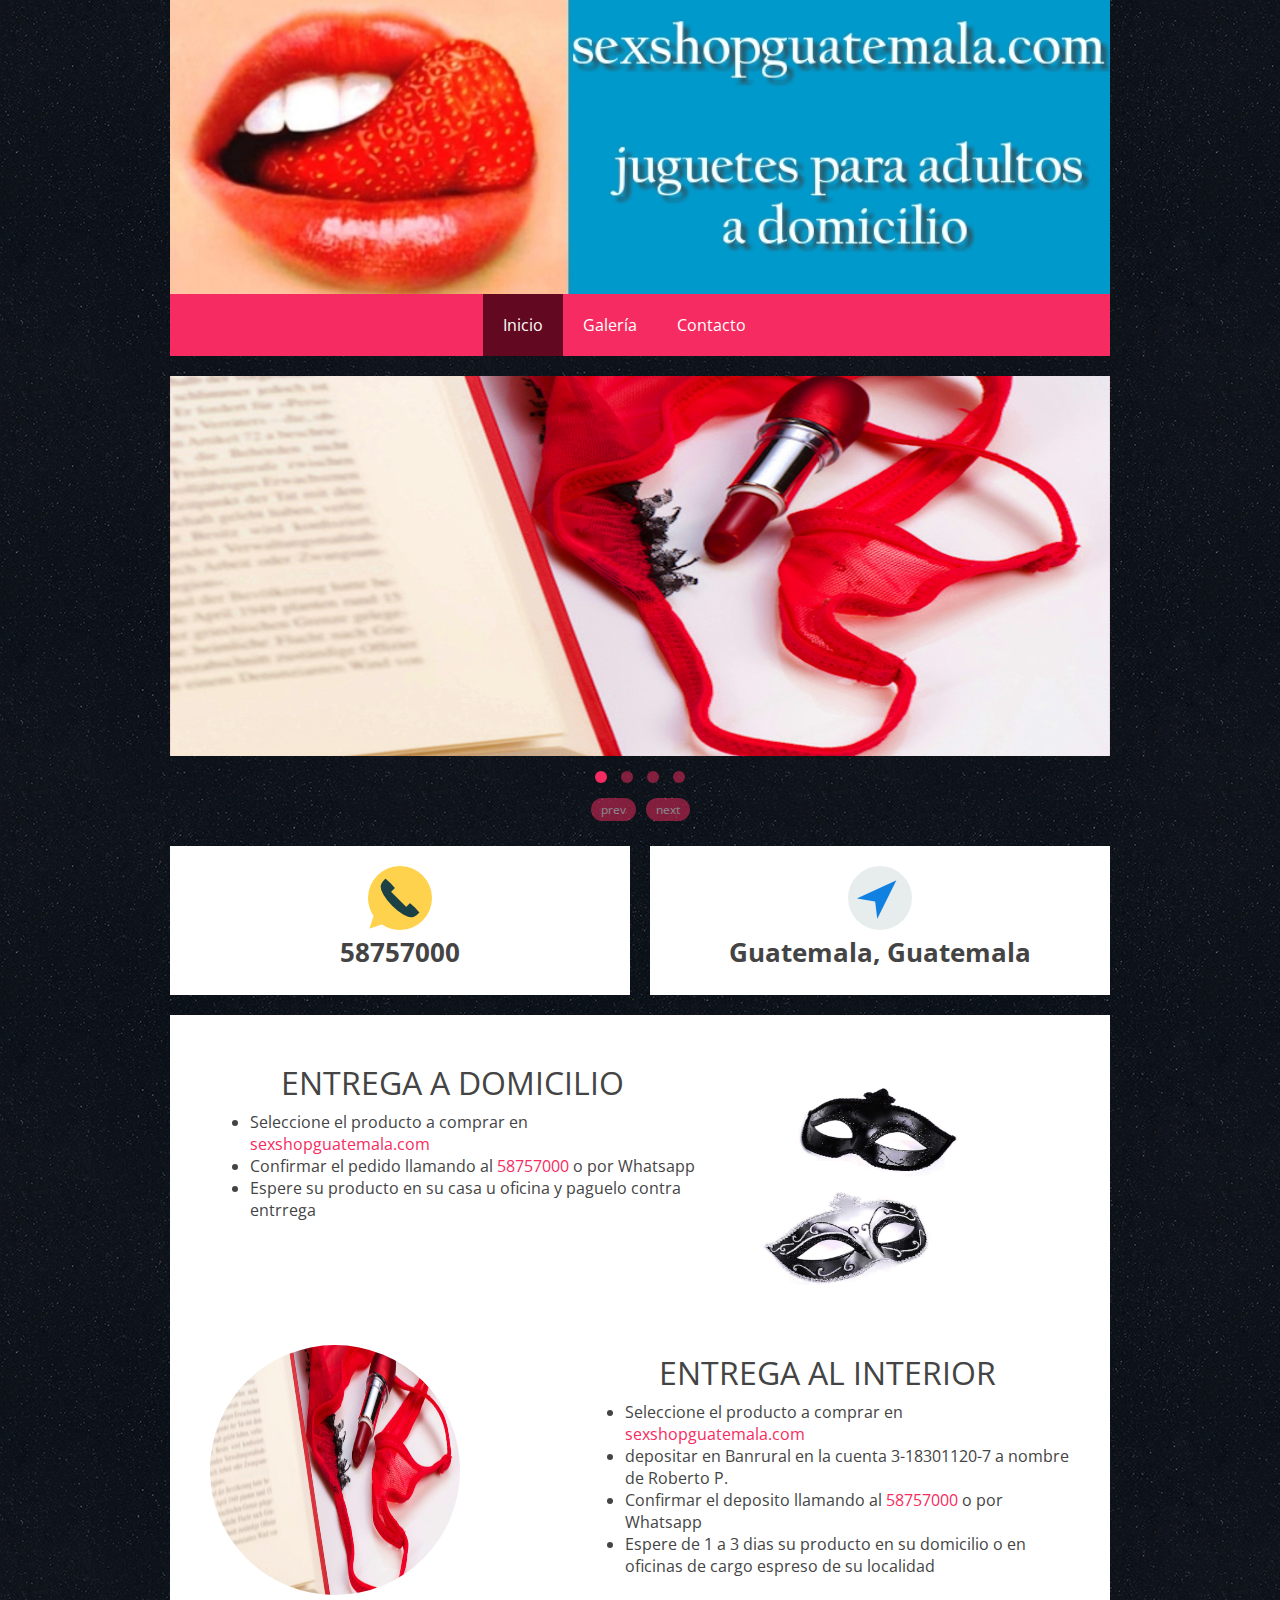
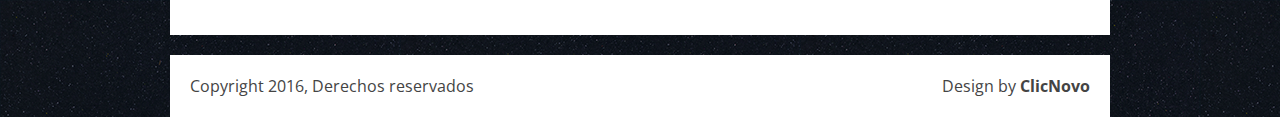
<file: index.html>
<!DOCTYPE html>
<html lang="en-US">
   <head>
      <meta charset="UTF-8">
      <meta name="viewport" content="width=device-width, initial-scale=1.0" />
      <title>ClicNovo Google Partner - Plantilla 2</title>
      <link rel="stylesheet" href="css/components.css">
      <link rel="stylesheet" href="css/responsee.css">
      <link rel="stylesheet" href="owl-carousel/owl.carousel.css">
      <link rel="stylesheet" href="owl-carousel/owl.theme.css">
      <link href='http://fonts.googleapis.com/css?family=Open+Sans:400,300,600,700,800&subset=latin,latin-ext' rel='stylesheet' type='text/css'>
      <script type="text/javascript" src="js/jquery-1.8.3.min.js"></script>
      <script type="text/javascript" src="js/jquery-ui.min.js"></script>    
      <script type="text/javascript" src="js/modernizr.js"></script>
      <script type="text/javascript" src="js/responsee.js"></script>
      <!--[if lt IE 9]>
	      <script src="http://html5shiv.googlecode.com/svn/trunk/html5.js"></script>
        <script src="http://css3-mediaqueries-js.googlecode.com/svn/trunk/css3-mediaqueries.js"></script>
      <![endif]-->
   </head>
   <body class="size-960">
      <!-- HEADER -->
      <header>
         <div class="line">
            <div class="box" style="padding: 0">
               <div class="s-12 l-12 center">
                  <img src="img/logo.jpg" style="width: 100%">
               </div>
            </div>
         </div>
         <!-- TOP NAV -->  
         <div class="line">
            <nav class="margin-bottom">
               <p class="nav-text">Men&uacute;</p>
               <div class="top-nav s-12 l-4 center">
                  <ul>
                      <li><a href="index.html">Inicio</a></li>
                      <li><a href="galeria.html">Galer&iacute;a</a></li>
                     <li><a href="contacto.html">Contacto</a></li>
                  </ul>
               </div>
            </nav>
         </div>
      </header>
      <section>
         <!-- CAROUSEL -->  
         <div class="line">
            <div id="owl-demo" class="owl-carousel owl-theme  margin-bottom">
               <div class="item"><img src="img/slider/slide-1.jpg" alt=""></div>
               <div class="item"><img src="img/slider/slide-2.jpg" alt=""></div>
               <div class="item"><img src="img/slider/slide-3.jpg" alt=""></div>
               <div class="item"><img src="img/slider/slide-4.jpg" alt=""></div>
            </div>
         </div>

         <div class="line">
           <div class="margin">
             <div class="s-12 m-6 l-6">
               <div class="box margin-bottom">
                 <div align="center">
                   <img src="img/phone.png" alt="Numero de telefono">
                   <h3><strong>58757000</strong></h3>
                 </div>
               </div>
             </div>
             <div class="s-12 m-6 l-6">
               <div class="box margin-bottom">
                 <div align="center">
                   <img src="img/ubicacion.png" alt="">
                   <h3><strong>Guatemala, Guatemala</strong></h3>
                 </div>
               </div>
             </div>
           </div>
         </div>
         <!-- ASIDE NAV AND CONTENT -->
         <div class="line">
          <div class="box margin-bottom">
            <div class="margin">
               
              <!-- CONTENT -->
              <article class="s-12 m-12 l-12">

                <div class="s-12 m-7 l-7">
                  <div class="box">
                    <div class="text-lead">
                      <h2>ENTREGA A DOMICILIO</h2>
                      <ul>
                        <li>Seleccione el producto a comprar en <a href="//sexshopguatemala.com">sexshopguatemala.com</a></li>
                        <li>Confirmar el pedido llamando al <a href="cel:58757000">58757000</a> o por Whatsapp</li>
                        <li>Espere su producto en su casa u oficina y paguelo contra entrrega</li>
                      </ul>
                    </div>
                  </div>
                </div>
                <div class="s-12 m-5 l-5">
                  <div class="box">
                    <img src="img/service-1.jpg" alt="Entrega a domicilio" class="service-icon">
                  </div>
                </div>               
                
                <div class="s-12 m-5 l-5">
                  <div class="box">
                    <img src="img/service-2.jpg" alt="Entrega a domicilio" class="service-icon">
                  </div>
                </div>
                <div class="s-12 m-7 l-7">
                  <div class="box">
                  <div class="text-lead">
                    <h2>ENTREGA AL INTERIOR</h2>
                    <ul>
                      <li>Seleccione el producto a comprar en <a href="//sexshopguatemala.com">sexshopguatemala.com</a></li>
                      <li>depositar en Banrural en la cuenta 3-18301120-7 a nombre de Roberto P.</li>
                      <li>Confirmar el deposito llamando al <a href="cel:58757000">58757000</a> o por Whatsapp</li>
                      <li>Espere de 1 a 3 dias su producto en su domicilio o en oficinas de cargo espreso de su localidad</li>
                    </ul>
                  </div>
                  </div>
                </div>
                

                
                

              </article>

            </div>
          </div>
         </div>
      </section>
      <!-- FOOTER -->
      <footer class="line">
         <div class="box">
            <div class="s-12 l-6">
               <p>Copyright 2016, Derechos reservados</p>
            </div>
            <div class="s-12 l-6">
               <a class="right" href="http://www.clicnovo.com" title="ClicNovo Google Partner">Design by <strong>ClicNovo</strong></a>
            </div>
         </div>
      </footer>
      <script type="text/javascript" src="owl-carousel/owl.carousel.js"></script>  
      <script type="text/javascript">
         jQuery(document).ready(function($) {	  
           $("#owl-demo").owlCarousel({		
         	navigation : true,
         	slideSpeed : 300,
         	paginationSpeed : 400,
         	autoPlay : true,
         	singleItem:true
           });
           $("#owl-demo2").owlCarousel({
         	items : 4,
         	lazyLoad : true,
         	autoPlay : true,
         	navigation : true,
         	pagination : false
           });
         });	 
      </script>
   </body>
</html>
</file>
<file: css/components.css>
/*
 * Components CSS - v3.1 - 2016-04-15
 * https://www.myresponsee.com
 * Copyright 2016, Vision Design - graphic zoo
 * Free to use under the MIT license.
*/
/* Tabs */
.tab-item {
  background: none repeat scroll 0 0 #fff;
  display: none;
  padding: 1.25em 0;
}
.tab-item.tab-active {
  display: block;
}
.tab-content > .tab-label {
  display: none;
}
.tab-nav > .tab-label {
  float:left;
}
a.tab-label, a.tab-label:link, a.tab-label:visited, a.tab-label:hover {
  background: none repeat scroll 0 0 #262626;
  color: #fff;
  margin-right: 1px;
  padding: 0.625em 1.25em;
  transition: background 0.20s linear 0s;
  -o-transition: background 0.20s linear 0s;
  -ms-transition: background 0.20s linear 0s;
  -moz-transition: background 0.20s linear 0s;
  -webkit-transition: background 0.20s linear 0s;
}
a.tab-label:hover,a.tab-label.active-btn {
  background: none repeat scroll 0 0 #999;
}
.tab-label.active-btn {
  cursor: default;
}
.tab-content {
  text-align: left;
}
/* Buttons */
.button,a.button,a.button:link,a.button:active,a.button:visited {
  background: #777 none repeat scroll 0 0;
  border: 0;
  color: #fff;
  cursor: pointer;
  display: inline-block;
  font-size: 0.85em;
  padding: 0.825em 1em;
  text-align: center;
  transition: all 0.20s linear 0s;
  -o-transition: all 0.20s linear 0s;
  -ms-transition: all 0.20s linear 0s;
  -moz-transition: all 0.20s linear 0s;
  -webkit-transition: all 0.20s linear 0s;
}
.button.rounded-btn {
  border-radius: 4px;
}
.button.rounded-full-btn {
  border-radius: 100px;
}
.button:hover {box-shadow: 0 0 10px 100px rgba(255,255,255,0.15) inset;}
.button.secondary-btn,a.button.secondary-btn,a.button.secondary-btn:link,a.button.secondary-btn:active,a.button.secondary-btn:visited {
  background: #444 none repeat scroll 0 0;
}
.button.cancel-btn,a.button.cancel-btn,a.button.cancel-btn:link,a.button.cancel-btn:active,a.button.cancel-btn:visited {
  background: #dc003a none repeat scroll 0 0;
}
.button.submit-btn,a.button.submit-btn,a.button.submit-btn:link,a.button.submit-btn:active,a.button.submit-btn:visited {
  background: #b4bf04 none repeat scroll 0 0;
}
.button.reload-btn,a.button.reload-btn,a.button.reload-btn:link,a.button.reload-btn:active,a.button.reload-btn:visited {
  background: #ff9800 none repeat scroll 0 0;
}
.button.disabled-btn {
  cursor: not-allowed!important;
  opacity: 0.2;
}
.button i {
  background: rgba(0, 0, 0, 0.1) none repeat scroll 0 0;
  border-radius: 27px;
  color: #fff!important;
  display: inline-block;
  font-size: 0.8em;
  height: 27px;
  line-height: 27px;
  margin-right: 5px;
  width: 27px;
  transition: all 0.20s linear 0s;
  -o-transition: all 0.20s linear 0s;
  -ms-transition: all 0.20s linear 0s;
  -moz-transition: all 0.20s linear 0s;
  -webkit-transition: all 0.20s linear 0s;
}
.button:hover > i {
  background: rgba(0, 0, 0, 0.06) none repeat scroll 0 0;
}

@media screen and (max-width:768px) {    
  .tab-nav > .tab-label {
    margin: 0.5px 0;
    width: 100%;
  }
}
/* Custom forms */
form.customform input, form.customform select, form.customform textarea, form.customform button {
 font-size:0.9em;
 font-family:inherit;
 margin-bottom:1.25em;
} 
form.customform input, form.customform select {height: 2.7em;}
form.customform input, form.customform textarea, form.customform select { 
 background: none repeat scroll 0 0 #F5F5F5;
 transition: background 0.20s linear 0s;
 -o-transition: background 0.20s linear 0s;
 -ms-transition: background 0.20s linear 0s;
 -moz-transition: background 0.20s linear 0s;
 -webkit-transition: background 0.20s linear 0s;
}
form.customform input:hover, form.customform textarea:hover, form.customform select:hover, form.customform input:focus, form.customform textarea:focus, form.customform select:focus {background: none repeat scroll 0 0 #fff;}
form.customform input, form.customform textarea, form.customform select {
 background: none repeat scroll 0 0 #F5F5F5;
 border: 1px solid #E0E0E0;
 padding: 0.625em;
 width: 100%;
}
form.customform input[type="file"] {
 border: 1px solid #E0E0E0;
 height: auto;
 max-height: 2.7em;
 min-height: 2.7em;
 padding: 0.4em;
 width: 100%;
}
form.customform input[type="radio"], form.customform input[type="checkbox"] {
 margin-right: 0.625em;
 width:auto;
 padding:0;
 height:auto;
}
form.customform option {padding: 0.625em;}
form.customform select[multiple="multiple"] {height: auto;}
form.customform button {
 width: 100%;
 background: none repeat scroll 0 0 #444;
 border: 0 none;
 color: #fff;
 height: 2.7em;
 padding: 0.625em;
 cursor:pointer;
 width: 100%;
 transition: background 0.20s linear 0s;
 -o-transition: background 0.20s linear 0s;
 -ms-transition: background 0.20s linear 0s;
 -moz-transition: background 0.20s linear 0s;
 -webkit-transition: background 0.20s linear 0s;
}	
form.customform button:hover {background: none repeat scroll 0 0 #666;}
/* Icon font - MFG labs */
@font-face {
  font-family: 'mfg';
    src: url('../font/mfglabsiconset-webfont.eot');
    src: url('../font/mfglabsiconset-webfont.svg#mfg_labs_iconsetregular') format('svg'),
   		   url('../font/mfglabsiconset-webfont.eot?#iefix') format('embedded-opentype'),
         url('../font/mfglabsiconset-webfont.woff') format('woff'),
         url('../font/mfglabsiconset-webfont.ttf') format('truetype');
    font-weight: normal;
    font-style: normal;
}
i, .icon {
  font-family: 'mfg';
  font-size: 1em;
  font-style: normal;
  font-weight: normal;
  color:#e3e3e3;
}
.icon2x {font-size: 2em;}
.icon3x {font-size: 3em;}
.gradient {
  color: #999;
  text-shadow: 1px 1px 1px rgba(27, 27, 27, 0.19);
  transition: all 0.1s ease-in-out 0s;
}
.gradient:hover, .gradient .current {
  color: #eee;
  text-shadow: 0 0 3px rgba(255, 255, 255, 0.25);
}
.icon-cloud:before { content: "\2601"; }
.icon-at:before { content: "\0040"; }
.icon-plus:before { content: "\002B"; }
.icon-minus:before { content: "\2212"; }
.icon-arrow_up:before { content: "\2191"; }
.icon-arrow_down:before { content: "\2193"; }
.icon-arrow_right:before { content: "\2192"; }
.icon-arrow_left:before { content: "\2190"; }
.icon-chevron_down:before { content: "\f004"; }
.icon-chevron_up:before { content: "\f005"; }
.icon-chevron_right:before { content: "\f006"; }
.icon-chevron_left:before { content: "\f007"; }
.icon-reorder:before { content: "\f008"; }
.icon-list:before { content: "\f009"; }
.icon-reorder_square:before { content: "\f00a"; }
.icon-reorder_square_line:before { content: "\f00b"; }
.icon-coverflow:before { content: "\f00c"; }
.icon-coverflow_line:before { content: "\f00d"; }
.icon-pause:before { content: "\f00e"; }
.icon-play:before { content: "\f00f"; }
.icon-step_forward:before { content: "\f010"; }
.icon-step_backward:before { content: "\f011"; }
.icon-fast_forward:before { content: "\f012"; }
.icon-fast_backward:before { content: "\f013"; }
.icon-cloud_upload:before { content: "\f014"; }
.icon-cloud_download:before { content: "\f015"; }
.icon-data_science:before { content: "\f016"; }
.icon-data_science_black:before { content: "\f017"; }
.icon-globe:before { content: "\f018"; }
.icon-globe_black:before { content: "\f019"; }
.icon-math_ico:before { content: "\f01a"; }
.icon-math:before { content: "\f01b"; }
.icon-math_black:before { content: "\f01c"; }
.icon-paperplane_ico:before { content: "\f01d"; }
.icon-paperplane:before { content: "\f01e"; }
.icon-paperplane_black:before { content: "\f01f"; }
.icon-color_balance:before { content: "\f020"; }
.icon-star:before { content: "\2605"; }
.icon-star_half:before { content: "\f022"; }
.icon-star_empty:before { content: "\2606"; }
.icon-star_half_empty:before { content: "\f024"; }
.icon-reload:before { content: "\f025"; }
.icon-heart:before { content: "\2665"; }
.icon-heart_broken:before { content: "\f028"; }
.icon-hashtag:before { content: "\f029"; }
.icon-reply:before { content: "\f02a"; }
.icon-retweet:before { content: "\f02b"; }
.icon-signin:before { content: "\f02c"; }
.icon-signout:before { content: "\f02d"; }
.icon-download:before { content: "\f02e"; }
.icon-upload:before { content: "\f02f"; }
.icon-placepin:before { content: "\f031"; }
.icon-display_screen:before { content: "\f032"; }
.icon-tablet:before { content: "\f033"; }
.icon-smartphone:before { content: "\f034"; }
.icon-connected_object:before { content: "\f035"; }
.icon-lock:before { content: "\F512"; }
.icon-unlock:before { content: "\F513"; }
.icon-camera:before { content: "\F4F7"; }
.icon-isight:before { content: "\f039"; }
.icon-video_camera:before { content: "\f03a"; }
.icon-random:before { content: "\f03b"; }
.icon-message:before { content: "\F4AC"; }
.icon-discussion:before { content: "\f03d"; }
.icon-calendar:before { content: "\F4C5"; }
.icon-ringbell:before { content: "\f03f"; }
.icon-movie:before { content: "\f040"; }
.icon-mail:before { content: "\2709"; }
.icon-pen:before { content: "\270F"; }
.icon-settings:before { content: "\9881"; }
.icon-measure:before { content: "\f044"; }
.icon-vector:before { content: "\f045"; }
.icon-vector_pen:before { content: "\2712"; }
.icon-mute_on:before { content: "\f047"; }
.icon-mute_off:before { content: "\f048"; }
.icon-home:before { content: "\2302"; }
.icon-sheet:before { content: "\f04a"; }
.icon-arrow_big_right:before { content: "\21C9"; }
.icon-arrow_big_left:before { content: "\21C7"; }
.icon-arrow_big_down:before { content: "\21CA"; }
.icon-arrow_big_up:before { content: "\21C8"; }
.icon-dribbble_circle:before { content: "\f04f"; }
.icon-dribbble:before { content: "\f050"; }
.icon-facebook_circle:before { content: "\f051"; }
.icon-facebook:before { content: "\f052"; }
.icon-git_circle_alt:before { content: "\f053"; }
.icon-git_circle:before { content: "\f054"; }
.icon-git:before { content: "\f055"; }
.icon-octopus:before { content: "\f056"; }
.icon-twitter_circle:before { content: "\f057"; }
.icon-twitter:before { content: "\f058"; }
.icon-google_plus_circle:before { content: "\f059"; }
.icon-google_plus:before { content: "\f05a"; }
.icon-linked_in_circle:before { content: "\f05b"; }
.icon-linked_in:before { content: "\f05c"; }
.icon-instagram:before { content: "\f05d"; }
.icon-instagram_circle:before { content: "\f05e"; }
.icon-mfg_icon:before { content: "\f05f"; }
.icon-xing:before { content: "\F532"; }
.icon-xing_circle:before { content: "\F533"; }
.icon-mfg_icon_circle:before { content: "\f060"; }
.icon-user:before { content: "\f061"; }
.icon-user_male:before { content: "\f062"; }
.icon-user_female:before { content: "\f063"; }
.icon-users:before { content: "\f064"; }
.icon-file_open:before { content: "\F4C2"; }
.icon-file_close:before { content: "\f067"; }
.icon-file_alt:before { content: "\f068"; }
.icon-file_close_alt:before { content: "\f069"; }
.icon-attachment:before { content: "\f06a"; }
.icon-check:before { content: "\2713"; }
.icon-cross_mark:before { content: "\274C"; }
.icon-cancel_circle:before { content: "\F06E"; }
.icon-check_circle:before { content: "\f06d"; }
.icon-magnifying:before { content: "\F50D"; }
.icon-inbox:before { content: "\f070"; }
.icon-clock:before { content: "\23F2"; }
.icon-stopwatch:before { content: "\23F1"; }
.icon-hourglass:before { content: "\231B"; }
.icon-trophy:before { content: "\f074"; }
.icon-unlock_alt:before { content: "\F075"; }
.icon-lock_alt:before { content: "\F510"; }
.icon-arrow_doubled_right:before { content: "\21D2"; }
.icon-arrow_doubled_left:before { content: "\21D0"; }
.icon-arrow_doubled_down:before { content: "\21D3"; }
.icon-arrow_doubled_up:before { content: "\21D1"; }
.icon-link:before { content: "\f07B"; }
.icon-warning:before { content: "\2757"; }
.icon-warning_alt:before { content: "\2755"; }
.icon-magnifying_plus:before { content: "\f07E"; }
.icon-magnifying_minus:before { content: "\f07F"; }
.icon-white_question:before { content: "\2754"; }
.icon-black_question:before { content: "\2753"; }
.icon-stop:before { content: "\f080"; }
.icon-share:before { content: "\f081"; }
.icon-eye:before { content: "\f082"; }
.icon-trash_can:before { content: "\f083"; }
.icon-hard_drive:before { content: "\f084"; }
.icon-information_black:before { content: "\f085"; }
.icon-information_white:before { content: "\f086"; }
.icon-printer:before { content: "\f087"; }
.icon-letter:before { content: "\f088"; }
.icon-soundcloud:before { content: "\f089"; }
.icon-soundcloud_circle:before { content: "\f08A"; }
.icon-anchor:before { content: "\2693"; }
.icon-female_sign:before { content: "\2640"; }
.icon-male_sign:before { content: "\2642"; }
.icon-joystick:before { content: "\F514"; }
.icon-high_voltage:before { content: "\26A1"; }
.icon-fire:before { content: "\F525"; }
.icon-newspaper:before { content: "\F4F0"; }
.icon-chart:before { content: "\F526"; }
.icon-spread:before { content: "\F527"; }
.icon-spinner_1:before { content: "\F528"; }
.icon-spinner_2:before { content: "\F529"; }
.icon-chart_alt:before { content: "\F530"; }
.icon-label:before { content: "\F531"; }
.icon-brush:before { content: "\E000"; }
.icon-refresh:before { content: "\E001"; }
.icon-node:before { content: "\E002"; }
.icon-node_2:before { content: "\E003"; }
.icon-node_3:before { content: "\E004"; }
.icon-link_2_nodes:before { content: "\E005"; }
.icon-link_3_nodes:before { content: "\E006"; }
.icon-link_loop_nodes:before { content: "\E007"; }
.icon-node_size:before { content: "\E008"; }
.icon-node_color:before { content: "\E009"; }
.icon-layout_directed:before { content: "\E010"; }
.icon-layout_radial:before { content: "\E011"; }
.icon-layout_hierarchical:before { content: "\E012"; }
.icon-node_link_direction:before { content: "\E013"; }
.icon-node_link_short_path:before { content: "\E014"; }
.icon-node_cluster:before { content: "\E015"; }
.icon-display_graph:before { content: "\E016"; }
.icon-node_link_weight:before { content: "\E017"; }
.icon-more_node_links:before { content: "\E018"; }
.icon-node_shape:before { content: "\E00A"; }
.icon-node_icon:before { content: "\E00B"; }
.icon-node_text:before { content: "\E00C"; }
.icon-node_link_text:before { content: "\E00D"; }
.icon-node_link_color:before { content: "\E00E"; }
.icon-node_link_shape:before { content: "\E00F"; }
.icon-credit_card:before { content: "\F4B3"; }
.icon-disconnect:before { content: "\F534"; }
.icon-graph:before { content: "\F535"; }
.icon-new_user:before { content: "\F536"; }
</file>
<file: css/responsee.css>
/*
 * Responsee CSS - v3.1 - 2016-04-15
 * https://www.myresponsee.com
 * Copyright 2016, Vision Design - graphic zoo
 * Free to use under the MIT license.
*/
* {  
  -webkit-box-sizing:border-box;
  -moz-box-sizing:border-box;
  box-sizing:border-box;
  margin:0;	
  }
body {
  background-image: url(../img/bg.png);
  background-repeat: repeat;
  font-size:100%;
  font-family:"Open Sans",Arial,sans-serif;
  color:#444;
  }
h1, h2, h3, h4, h5, h6 {
  color:#444;
  font-weight: normal;
  margin:0.2em 0 0.2em 0;    
}
h1 {font-size:2.4em;}
h2 {font-size:2em;}
h3 {font-size:1.6em;}
h4 {font-size:1.2em;}
h5 {font-size:1em;}  
h6 {font-size:0.9em;}    
a, a:link, a:visited, a:hover, a:active {
  text-decoration:none;
  color:#444;
}
img {
  border:0;
  display:block;
  height:auto;
  max-width:100%;
  width:auto;
}
.owl-item img, .full-img {
  max-width: none;
  width:100%;
}  
table {
  background:none repeat scroll 0 0 #fff;
  border:1px solid #D0D0D0;
  border-collapse:collapse;
  border-spacing:0;
  text-align:left;
  width:100%;
}
table tr td, table tr th {padding:0.625em;}
table tfoot, table thead {background:none repeat scroll 0 0 #e0e0e0;}
table tr:nth-of-type(2n) {background:none repeat scroll 0 0 #e0e0e0;}
th {border-right:1px solid #fff;}
td {border-right:1px solid #e0e0e0;}
.size-960 .line {
  margin:0 auto;
  max-width:60em;
  padding:0 0.625em;
}
.size-1140 .line {
  margin:0 auto;
  max-width:71.25em;
  padding:0 0.625em;
}
.size-960.align-content-left .line,.size-1140.align-content-left .line {margin-left:0;}
form {line-height:1.4em;}
nav {
  display:block;
  width:100%;
  background:#F62B61;
}
.line::after, nav::after, .center::after, .box::after, .margin::after {clear: both;}
.line::before, .line::after, nav::before, nav::after, .center::before, .center::after, .box::before, .box::after, .margin::before, .margin::after {
  content: " ";
  display: table;
}
.top-nav ul {padding:0;}
.top-nav ul ul {
  position:absolute;
  background:#262626;
}
.top-nav li {
  float:left;
  list-style:none outside none;
  cursor:pointer;
}
.top-nav li a {
  padding:1.25em;
  display:block;
  color:#fff; 
}
.top-nav li ul li a {
  background:none repeat scroll 0 0 #222;
  min-width:100%;
  padding:0.625em;
}
.top-nav li a:hover, .aside-nav li a:hover {background:#630821;}
.top-nav li ul {display:none;}
.top-nav li ul li {
  float:none;
  list-style:none outside none;
  min-width:100%;
  padding:0;
}
.top-nav li ul li ul li {
  float:none;
  list-style:none outside none;
  min-width:100%;
  padding:0;
}
.count-number {
  background:none repeat scroll 0 0 #777;
  -webkit-border-radius:10em;
  -moz-border-radius:10em;
  border-radius:10em;
  display:inline-block;
  font-size:0.7em;
  line-height:1.8em;
  margin-left:0.3125em;
  text-align:center;
  width:1.8em;  
  color:#fff; 
  margin-bottom:-0.3125em; 
}
ul.chevron .count-number {display:none;}
ul.chevron .submenu > a:after, ul.chevron .sub-submenu > a:after,ul.chevron .aside-submenu > a:after, ul.chevron .aside-sub-submenu > a:after {
  content:"\f004";
  display:inline-block;
  font-family:mfg;
  font-size:0.7em;
  margin:0 0.625em;
}
.top-nav .active-item a {background:none repeat scroll 0 0 #630821;}
.aside-nav > ul > li.active-item > a:link, .aside-nav > ul > li.active-item > a:visited {
  background:none repeat scroll 0 0 #999;
  color:#fff;
} 
@media screen and (min-width:769px) {
  .aside-nav .count-number {
	 margin-left:-1.25em;	
	 float:right;	
  }
  .top-nav li:hover > ul {
	 display:block;
	 z-index:10;
  }  
.top-nav li:hover > ul ul {
    left:100%;
    margin:-2.5em 0;
    width:100%;
  } 
}
.nav-text {display:none;}
.aside-nav li li a, .aside-nav li li.active-item a, .aside-nav li li.aside-sub-submenu li a, 
.aside-nav > ul > li > a, .aside-nav > ul > li.active-item > a:link, .aside-nav > ul > li.active-item > a:visited, .aside-nav li > ul,
.top-nav .active-item a, .top-nav li a, .aside-nav li a, .top-nav li ul li a, .top-nav li a,.top-nav li a, .top-nav li ul li a, .top-nav li ul li ul li a {
  transition:background 0.20s linear 0s;
  -o-transition:background 0.20s linear 0s;
  -ms-transition:background 0.20s linear 0s;
  -moz-transition:background 0.20s linear 0s;
  -webkit-transition:background 0.20s linear 0s;
}
.aside-nav ul {
  background:#e8e8e8; 
  padding:0;
}
.aside-nav li {
  list-style:none outside none;
  cursor:pointer;
}
.aside-nav li a {
  display:block;
  padding:1.25em;
  border-bottom:1px solid #d2d2d2; 
}
.aside-nav > ul > li:last-child a {border-bottom:0 none;}
.aside-nav li > ul {
  height:0;
  display:block;
  position:relative;
  background:#f4f4f4;
  border-left:solid 1px #f2f2f2;
  border-right:solid 1px #f2f2f2;
  overflow:hidden;
}
.aside-nav li ul ul {
  border:0;
  background:#fff;
}
.aside-nav ul ul a {padding:0.625em 1.25em;}
.aside-nav li a:link, .aside-nav li a:visited {color:#333;}
.aside-nav li li a:hover, .aside-nav li li.active-item > a, .aside-nav li li.aside-sub-submenu li a:hover {
  color:#999;
  background:none;
}
.aside-nav > ul > li > a:hover {color:#fff;}
.aside-nav li li a:hover:before, .aside-nav li li.active-item a:before {
  content:"\f006";
  display:inline-block;
  font-family:"mfg";
  font-size:0.6em;
  margin:0 0.625em 0 -1.25em;
  width:0.625em;
}
.aside-nav li li a:link, .aside-nav li li a:visited {background:none;}
.aside-nav .show-aside-ul, .aside-nav .active-aside-item  {
  display:block;  
  height:auto;
}
.padding {
  display:list-item;
  list-style:none outside none;
  padding:10px;
}
.margin {margin:0 -0.625em;}
.line {clear:left;}
.line .line {padding:0;}
.hide-l {display:none;}
.box {
  background:none repeat scroll 0 0 #fff;
  display:block;
  padding:1.25em;
  width:100%;
}
.margin-bottom {margin-bottom:1.25em;}
.s-1, .s-2,.s-five,.s-3, .s-4, .s-5, .s-6, .s-7, .s-8, .s-9, .s-10, .s-11, .s-12, .m-1, .m-2, .m-five, .m-3, .m-4, .m-5, .m-6, .m-7, .m-8, .m-9, .m-10, .m-11, .m-12, .l-1, .l-2, .l-five, .l-3, .l-4, .l-5, .l-6, .l-7, .l-8, .l-9, .l-10, .l-11, .l-12 {
  float:left;
  position:relative;
}
.l-offset-1 {margin-left:8.3333%;}
.l-offset-2 {margin-left:16.6666%;}
.l-offset-five {margin-left:16.6666%;}
.l-offset-3 {margin-left:25%;}
.l-offset-4 {margin-left:33.3333%;}
.l-offset-5 {margin-left:41.6666%;}
.l-offset-6 {margin-left:50%;}
.l-offset-7 {margin-left:58.3333%;}
.l-offset-8 {margin-left:66.6666%;}
.l-offset-9 {margin-left:75%;}
.l-offset-10 {margin-left:83.3333%;}
.l-offset-11 {margin-left:91.6666%;}
.l-offset-12 {margin-left:100%;} 
.s-1 {width:8.3333%;}
.s-2 {width:16.6666%;}
.s-five {width:16.6666%;}
.s-3 {width:25%;}
.s-4 {width:33.3333%;}
.s-5 {width:41.6666%;}
.s-6 {width:50%;}
.s-7 {width:58.3333%;}
.s-8 {width:66.6666%;}
.s-9 {width:75%;}
.s-10 {width:83.3333%;}
.s-11 {width:91.6666%;}
.s-12 {width:100%;}
.margin > .s-1,.margin > .s-2,.margin > .s-five,.margin > .s-3,.margin > .s-4,.margin > .s-5,.margin > .s-6,.margin > .s-7,.margin > .s-8,.margin > .s-9,.margin > .s-10,.margin > .s-11,.margin > .s-12,
.margin > .m-1,.margin > .m-2,.margin > .m-five,.margin > .m-3,.margin > .m-4,.margin > .m-5,.margin > .m-6,.margin > .m-7,.margin > .m-8,.margin > .m-9,.margin > .m-10,.margin > .m-11,.margin > .m-12,
.margin > .l-1,.margin > .l-2,.margin > .l-five,.margin > .l-3,.margin > .l-4,.margin > .l-5,.margin > .l-6,.margin > .l-7,.margin > .l-8,.margin > .l-9,.margin > .l-10,.margin > .l-11,.margin > .l-12 {padding:0 0.625em;}
.m-1 {width:8.3333%;}
.m-2 {width:16.6666%;}
.m-five {width:20%;}
.m-3 {width:25%;}
.m-4 {width:33.3333%;}
.m-5 {width:41.6666%;}
.m-6 {width:50%;}
.m-7 {width:58.3333%;}
.m-8 {width:66.6666%;}
.m-9 {width:75%;}
.m-10 {width:83.3333%;}
.m-11 {width:91.6666%;}
.m-12 {width:100%;}
.l-1 {width:8.3333%;}
.l-2 {width:16.6666%;}
.l-five {width:20%;}
.l-3 {width:25%;}
.l-4 {width:33.3333%;}
.l-5 {width:41.6666%;}
.l-6 {width:50%;}
.l-7 {width:58.3333%;}
.l-8 {width:66.6666%;}
.l-9 {width:75%;}
.l-10 {width:83.3333%;}
.l-11 {width:91.6666%;}
.l-12 {width:100%;}
.right {float:right;} 
@media screen and (max-width:768px) {
.size-960 {max-width:768px;}
.size-1140 {max-width:768px;}
.hide-l {display:block;}
.hide-s {display:block;}
.hide-m {display:none;}
nav {
  display:block;
  cursor:pointer;
  line-height:3em;
}
.top-nav li a {background:none repeat scroll 0 0 #4a4a4a;}
.top-nav > ul {
  height:0;
  max-width:100%;
  overflow:hidden;
  position:relative;
  z-index:999;
}
.top-nav > ul.show-menu {height:auto;}
.top-nav ul ul {
  left:0;
  margin-top:0;
  position:relative;
  right:0;
} 
.top-nav li ul li a {min-width:100%;}
.top-nav li {
  float:none;
  list-style:none outside none;
  padding:0;
}
.top-nav li a {
  border-top:1px solid #333;
  color:#fff;
  display:block;
  padding:0.625em;
  text-decoration:none;
}
.top-nav li ul li a {border-top:1px solid #878787;}
.top-nav li ul li ul li a {border-top:1px solid #989898;}
.top-nav li a:hover {
  background:none repeat scroll 0 0 #8b8b8b;
  color:#fff;
}
.top-nav li ul,.top-nav li ul li ul {
  display:block;  
  overflow:hidden; 
  height:0;   
} 
.top-nav > ul ul.show-ul {
  display:block;
  height:auto;  
}
.top-nav li ul li a {
  background:none repeat scroll 0 0 #9d9d9d;
  padding:0.625em;
}
.top-nav li ul li ul li a {
  background:none repeat scroll 0 0 #d7d7d7;
  color:#222;
}
.nav-text {
  color:#fff;
  display:block;
  font-size:1.2em;
  line-height:3em;
  margin-right:0.625em;
  max-width:100%;
  text-align:right;
  vertical-align:middle;
}
.nav-text:after {
  content:"\f008";
  font-family:"mfg";
  font-size:1.1em;
  margin-left:0.5em;
  text-align:right;
}
.l-offset-1,.l-offset-2,.l-offset-five,.l-offset-3,.l-offset-4,.l-offset-5,.l-offset-6,.l-offset-7,.l-offset-8,.l-offset-9,.l-offset-10,.l-offset-11,.l-offset-12{margin-left:0;}
.m-offset-1 {margin-left:8.3333%;}
.m-offset-2 {margin-left:16.6666%;}
.m-offset-five {margin-left:16.6666%;}
.m-offset-3 {margin-left:25%;}
.m-offset-4 {margin-left:33.3333%;}
.m-offset-5 {margin-left:41.6666%;}
.m-offset-6 {margin-left:50%;}
.m-offset-7 {margin-left:58.3333%;}
.m-offset-8 {margin-left:66.6666%;}
.m-offset-9 {margin-left:75%;}
.m-offset-10 {margin-left:83.3333%;}
.m-offset-11 {margin-left:91.6666%;}
.m-offset-12 {margin-left:100%;} 
.l-1 {width:8.3333%;}
.l-2 {width:16.6666%;}
.l-five {width:20%;}
.l-3 {width:25%;}
.l-4 {width:33.3333%;}
.l-5 {width:41.6666%;}
.l-6 {width:50%;}
.l-7 {width:58.3333%;}
.l-8 {width:66.6666%;}
.l-9 {width:75%;}
.l-10 {width:83.3333%;}
.l-11 {width:91.6666%;}
.l-12 {width:100%;}
.s-1 {width:8.3333%;}
.s-2 {width:16.6666%;}
.s-five {width:20%;}
.s-3 {width:25%;}
.s-4 {width:33.3333%;}
.s-5 {width:41.6666%;}
.s-6 {width:50%;}
.s-7 {width:58.3333%;}
.s-8 {width:66.6666%;}
.s-9 {width:75%;}
.s-10 {width:83.3333%;}
.s-11 {width:91.6666%;}
.s-12 {width:100%}
.m-1 {width:8.3333%;}
.m-2 {width:16.6666%;}
.m-five {width:20%;}
.m-3 {width:25%;}
.m-4 {width:33.3333%;}
.m-5 {width:41.6666%;}
.m-6 {width:50%;}
.m-7 {width:58.3333%;}
.m-8 {width:66.6666%;}
.m-9 {width:75%;}
.m-10 {width:83.3333%;}
.m-11 {width:91.6666%;}
.m-12 {width:100%}
}
@media screen and (max-width:480px) {
.size-960 {max-width:480px;}
.size-1140 {max-width:480px;}
.hide-l {display:block;}
.hide-m {display:block;}
.hide-s {display:none;}
.count-number {margin-right:-1.25em;} 
.l-offset-1,.l-offset-2,.l-offset-five,.l-offset-3,.l-offset-4,.l-offset-5,.l-offset-6,.l-offset-7,.l-offset-8,.l-offset-9,.l-offset-10,.l-offset-11,.l-offset-12,
.m-offset-1,.m-offset-2,.m-offset-five,.m-offset-3,.m-offset-4,.m-offset-5,.m-offset-6,.m-offset-7,.m-offset-8,.m-offset-9,.m-offset-10,.m-offset-11,.m-offset-12 {margin-left:0;}
.s-offset-1 {margin-left:8.3333%;}
.s-offset-2 {margin-left:16.6666%;}
.s-offset-five {margin-left:16.6666%;}
.s-offset-3 {margin-left:25%;}
.s-offset-4 {margin-left:33.3333%;}
.s-offset-5 {margin-left:41.6666%;}
.s-offset-6 {margin-left:50%;}
.s-offset-7 {margin-left:58.3333%;}
.s-offset-8 {margin-left:66.6666%;}
.s-offset-9 {margin-left:75%;}
.s-offset-10 {margin-left:83.3333%;}
.s-offset-11 {margin-left:91.6666%;}
.s-offset-12 {margin-left:100%;} 
.l-1 {width:8.3333%;}
.l-2 {width:16.6666%;}
.l-five {width:20%;}
.l-3 {width:25%;}
.l-4 {width:33.3333%;}
.l-5 {width:41.6666%;}
.l-6 {width:50%;}
.l-7 {width:58.3333%;}
.l-8 {width:66.6666%;}
.l-9 {width:75%;}
.l-10 {width:83.3333%;}
.l-11 {width:91.6666%;}
.l-12 {width:100%;}
.m-1 {width:8.3333%;}
.m-2 {width:16.6666%;}
.m-five {width:20%;}
.m-3 {width:25%;}
.m-4 {width:33.3333%;}
.m-5 {width:41.6666%;}
.m-6 {width:50%;}
.m-7 {width:58.3333%;}
.m-8 {width:66.6666%;}
.m-9 {width:75%;}
.m-10 {width:83.3333%;}
.m-11 {width:91.6666%;}
.m-12 {width:100%}
.s-1 {width:8.3333%;}
.s-2 {width:16.6666%;}
.s-five {width:20%;}
.s-3 {width:25%;}
.s-4 {width:33.3333%;}
.s-5 {width:41.6666%;}
.s-6 {width:50%;}
.s-7 {width:58.3333%;}
.s-8 {width:66.6666%;}
.s-9 {width:75%;}
.s-10 {width:83.3333%;}
.s-11 {width:91.6666%;}
.s-12 {width:100%}
}  
.center {
  float:none;
  margin:0 auto;
  display:block;
}

/* Custom CSS */

.service-icon {
  border-radius: 100%;
  width: 250px;
  height: 250px;
  box-shadow: 0 0 24px 32px rgba(236, 64, 122, 0);
  transition: all .4s ease-in-out;
}

.service-icon:hover {
  box-shadow: 0 0 16px 0px rgba(236, 64, 122, .6);
}

.acc {
  color: #F62B61;
}

.text-lead {
  text-align: center;
}

.text-lead ul {
  text-align: left;
}

.text-lead a {
  color: #F62B61;
}

.contact-title {
  text-align: center;
  color: #F62B61;
  text-transform: uppercase;
  font-weight: 700;
}

.contact-content {
  text-align: center;
  font-size: 2em;
}

.contact-content a {
  color: #F62B61;
}
</file>
